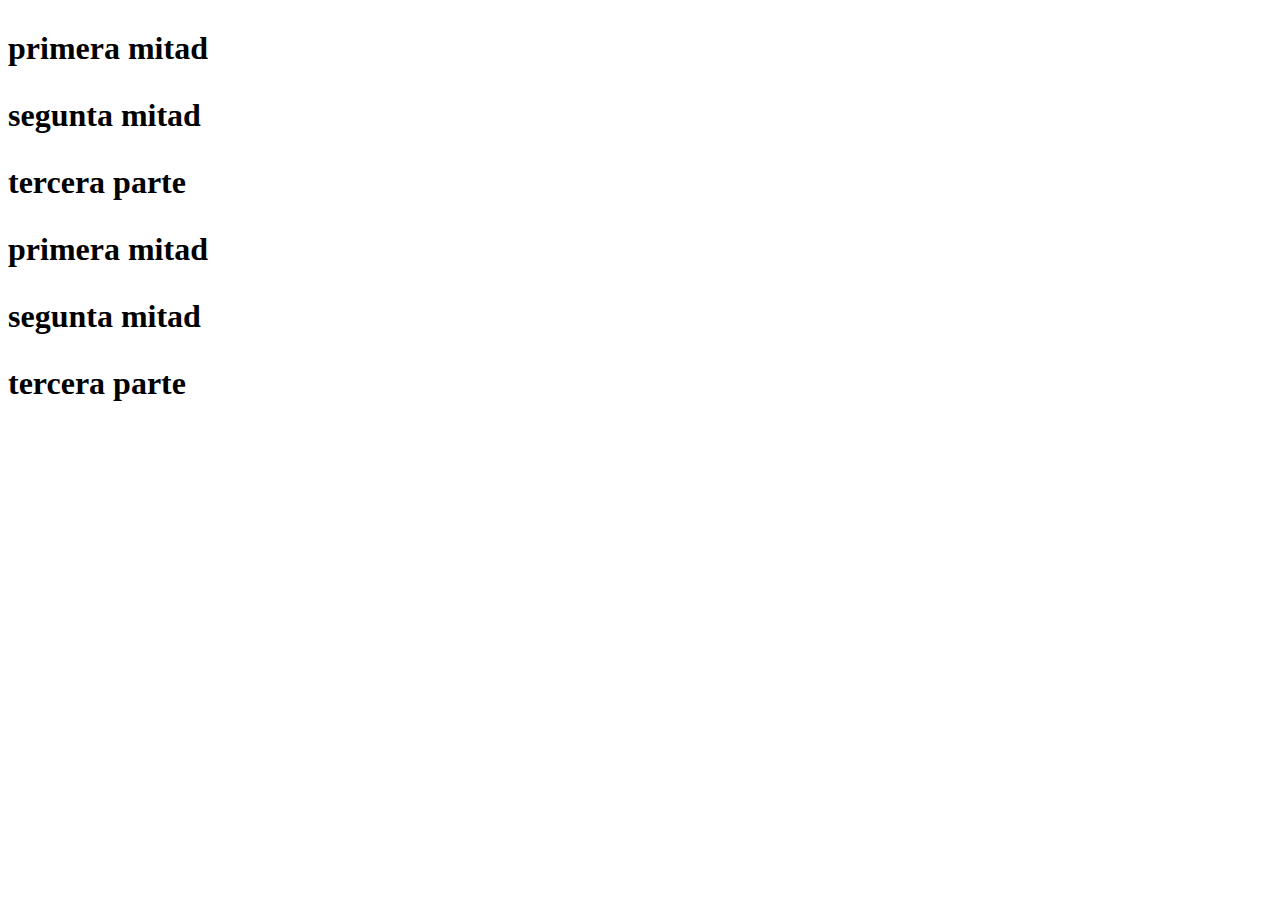
<file: index.html>
<!DOCTYPE html>
<html lang="en">
<head>
	<meta charset="UTF-8">
	<title>bootstrap	</title>
	<link rel="stylesheet" href="https://maxcdn.bootstrapcdn.com/bootstrap/4.0.0-beta.2/css/bootstrap.min.css" integrity="sha384-PsH8R72JQ3SOdhVi3uxftmaW6Vc51MKb0q5P2rRUpPvrszuE4W1povHYgTpBfshb" crossorigin="anonymous">
	<link rel="stylesheet" type="text/css" href="estilos.css">
</head>
<body>
	<div class="container">
		<div class="row">
			<div class="col-sm-12 col-md-4 col-lg-2">
				<h1>primera mitad</h1>
			</div>
			<div class="col-sm-12 col-md-4 col-lg-2">
				<h1>segunta mitad</h1>
			</div>
			<div class="col-sm-12 col-md-4 col-lg-2">
				<h1>tercera parte</h1>
			</div>
			<div class="col-sm-12 col-md-4 col-lg-2">
				<h1>primera mitad</h1>
			</div>
			<div class="col-sm-12 col-md-4 col-lg-2">
				<h1>segunta mitad</h1>
			</div>
			<div class="col-sm-12 col-md-4 col-lg-2">
				<h1>tercera parte</h1>
			</div>
		</div>
	</div>


</body>
</html>
</file>
<file: estilos.css>
*{
	padding: 0;
}
div{
	/*border: 1px solid blue;*/
	margin-top: 30px;
}
#carouselExampleControls{
	max-height: 400px;
	overflow: hidden;
}

.row{
	height: 100px;
}
#imagen{
	object-position: 0 -140px;
}
</file>
